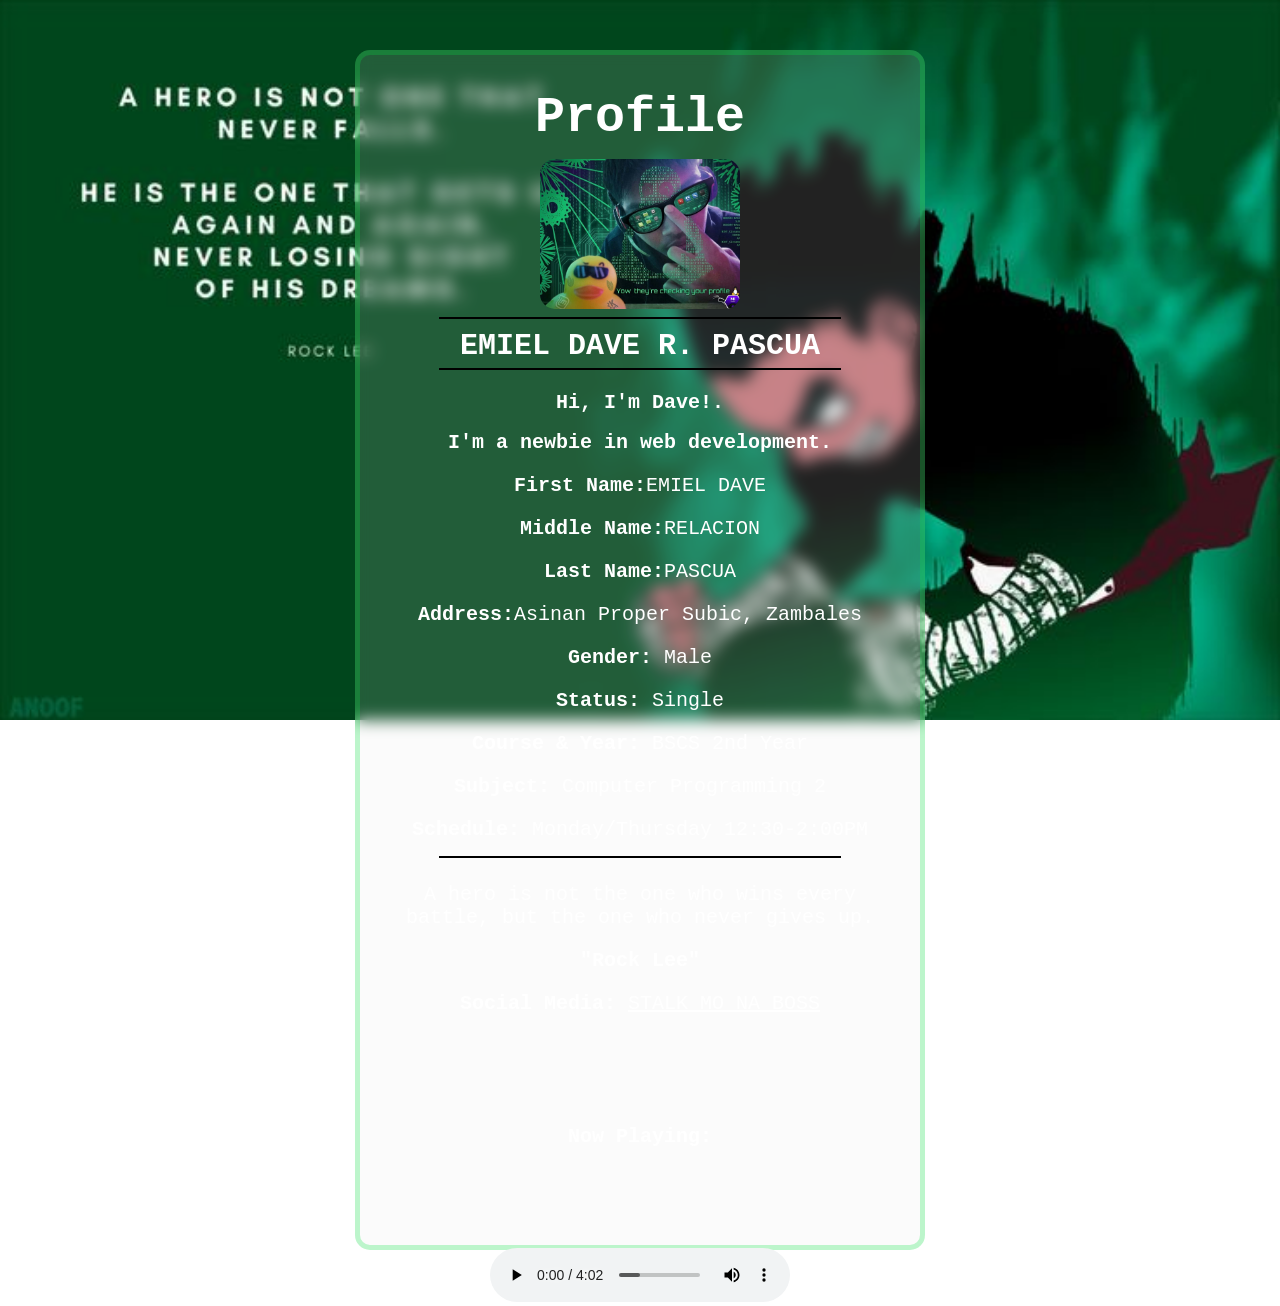
<file: index.html>
<!DOCTYPE html>
<html lang="en">
<head>
    <meta charset="UTF-8">
    <meta name="viewport" content="width=device-width, initial-scale=1.0">
    <title>Document</title>
    <link rel="stylesheet" href="dave's CSS.css">
</head>
<body>
    <div class="profile">
        <h1 class="name">Profile</h1>
        <img src="profile .jpg" alt="Profile Picture" class="profile-picture">
        <hr>
        <h2 class="bio">EMIEL DAVE R. PASCUA</h2>
        <hr class="bio-line">
        <h2 class="bio-text">Hi, I'm Dave!.</h2>
        <h2 class="bio-text">I'm a newbie in web development.</h2>
        <p><strong>First Name:</strong>EMIEL DAVE</p>
        <p><strong>Middle Name:</strong>RELACION</p>
        <p><strong>Last Name:</strong>PASCUA</p>
        <p><strong>Address:</strong>Asinan Proper Subic, Zambales</p>
        <p><strong>Gender:</strong> Male</p>
        <p><strong>Status:</strong> Single</p>
        <p><strong>Course & Year:</strong> BSCS 2nd Year</p>
        <p><strong>Subject:</strong> Computer Programming 2</p>
        <p><strong>Schedule:</strong> Monday/Thursday 12:30-2:00PM</p>
        <hr class="last-hr">
             <p class="bio-text">A hero is not the one who wins every battle, but the one who never gives up.</p>
             <p class="bio-text"><strong>"Rock Lee"</strong></p>
        <p class="social-media">
        <strong>Social Media:</strong>
        <a href="https://www.facebook.com/share/1FRntPh5tt/" target="_blank" class="social-link"><u>STALK MO NA BOSS</u></a>
        </p>
        <div class="audio-container">
        <p><strong>Now Playing:</strong></p>
        <audio autoplay controls>
        <source src="rock lee theme.mp3" type="audio/mpeg">
        </audio>
        </div>
    </div>
</body>
</html>
</file>
